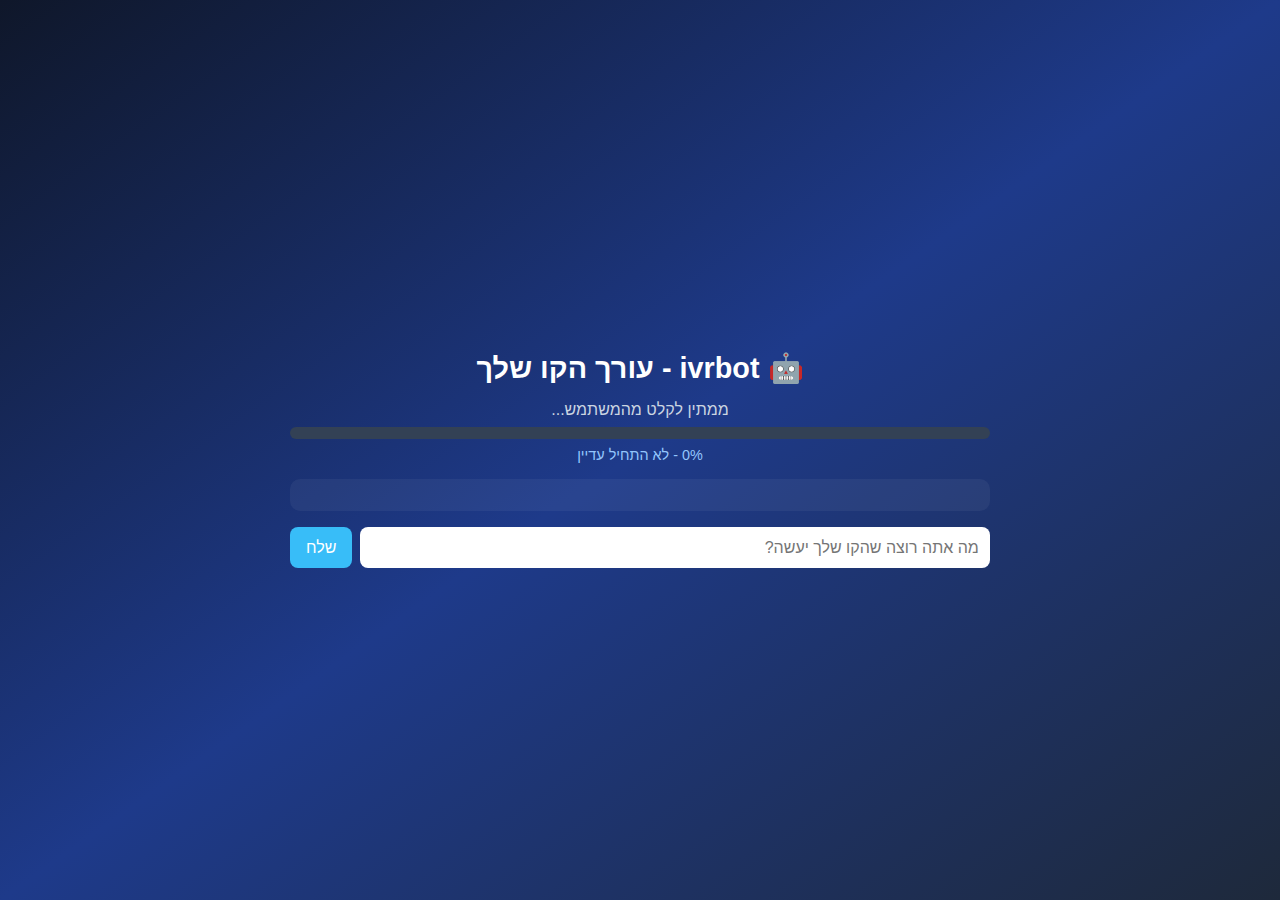
<file: chat.html>
<!DOCTYPE html>
<html lang="he" dir="rtl">
  <head>
    <meta charset="UTF-8" />
    <title>ivrbot - עורך קו חכם</title>
    <link rel="stylesheet" href="chat.css" />
  </head>
  <body>
    <div class="chat-wrapper">
      <header class="chat-header">
        <h1>🤖 ivrbot - עורך הקו שלך</h1>
        <p id="chat-status">ממתין לקלט מהמשתמש...</p>
        <div class="progress-container">
          <div class="progress-bar" id="progress-bar"></div>
        </div>
        <div class="progress-info" id="progress-info">0% - לא התחיל עדיין</div>
      </header>

      <main id="chat-area" class="chat-area"></main>

      <form id="chat-form" class="chat-form">
        <input
          type="text"
          id="chat-input"
          placeholder="מה אתה רוצה שהקו שלך יעשה?"
          autocomplete="off"
          required
        />
        <button type="submit">שלח</button>
      </form>
    </div>

    <script src="chat.js"></script>
  </body>
</html>
</file>
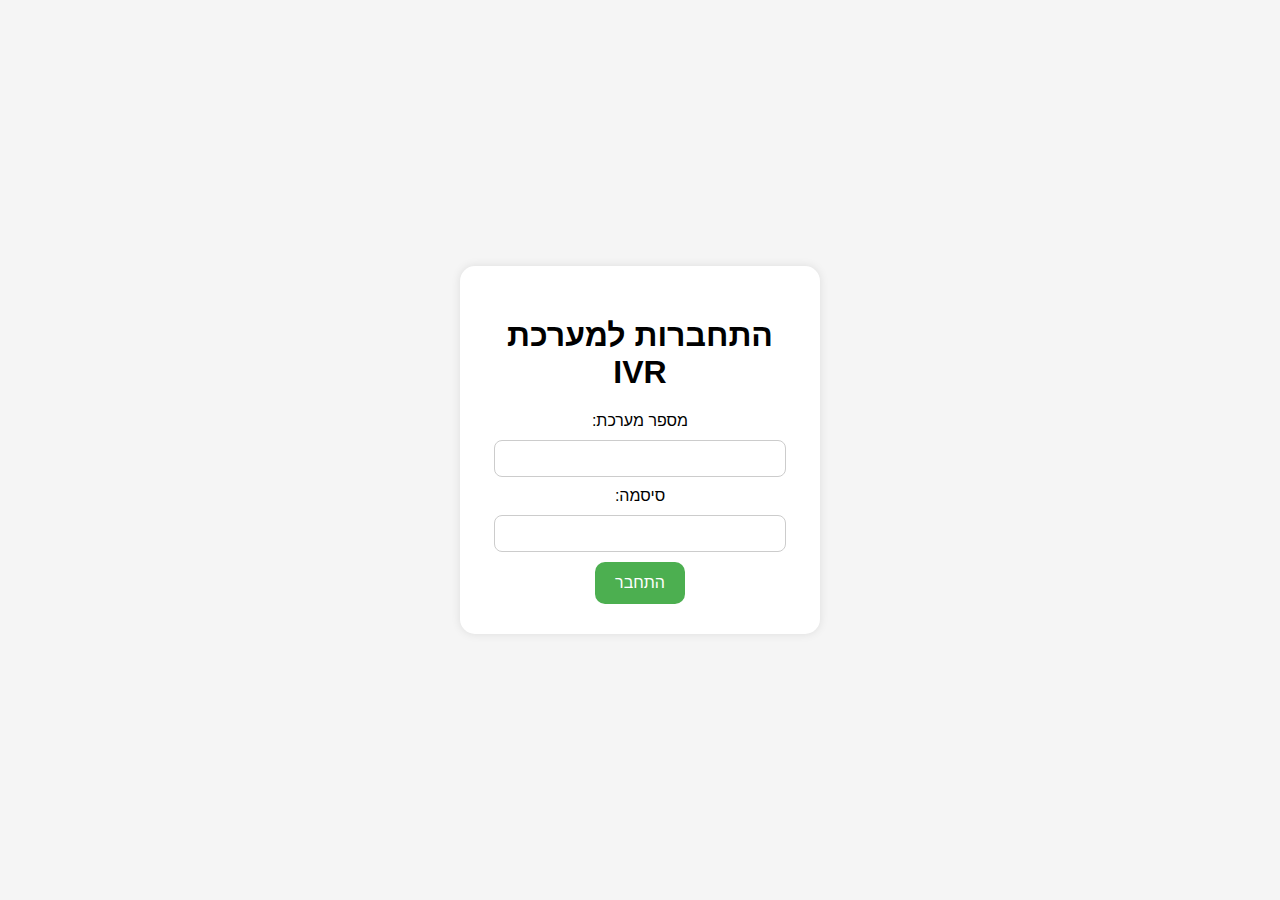
<file: login.html>
<!DOCTYPE html>
<html lang="he" dir="rtl">
<head>
    <meta charset="UTF-8">
    <meta name="viewport" content="width=device-width, initial-scale=1.0">
    <title>התחברות למערכת IVR</title>
    <link rel="stylesheet" href="login.css">
</head>
<body>
    <div class="login-container">
        <h1>התחברות למערכת IVR</h1>
        <form id="loginForm">
            <label for="systemNumber">מספר מערכת:</label>
            <input type="text" id="systemNumber" name="systemNumber" required>

            <label for="password">סיסמה:</label>
            <input type="password" id="password" name="password" required>

            <button type="submit">התחבר</button>

            <p id="error-message" class="hidden">שגיאה: נא לבדוק את מספר המערכת והסיסמה.</p>
        </form>
    </div>

    <script src="login.js"></script>
</body>
</html>
</file>
<file: chat.css>
body {
  margin: 0;
  padding: 0;
  font-family: sans-serif;
  background: linear-gradient(to bottom right, #0f172a, #1e3a8a, #1e293b);
  color: white;
  min-height: 100vh;
  display: flex;
  justify-content: center;
  align-items: center;
}

.chat-wrapper {
  width: 100%;
  max-width: 700px;
  padding: 1rem;
}

.chat-header {
  text-align: center;
  margin-bottom: 1rem;
}

.chat-header h1 {
  font-size: 1.8rem;
  margin-bottom: 0.3rem;
}

#chat-status {
  color: #cbd5e1;
  margin-bottom: 0.5rem;
}

/* פס התקדמות */
.progress-container {
  background: #334155;
  border-radius: 8px;
  height: 12px;
  width: 100%;
  overflow: hidden;
  margin-bottom: 0.5rem;
}

.progress-bar {
  background-color: #38bdf8;
  height: 100%;
  width: 0%;
  transition: width 0.4s ease-in-out;
}

.progress-info {
  text-align: center;
  font-size: 0.9rem;
  color: #93c5fd;
}

.chat-area {
  background-color: rgba(255, 255, 255, 0.05);
  padding: 1rem;
  border-radius: 10px;
  max-height: 400px;
  overflow-y: auto;
  margin-bottom: 1rem;
}

.chat-message {
  margin-bottom: 0.8rem;
  padding: 0.6rem;
  border-radius: 8px;
  background-color: rgba(255, 255, 255, 0.08);
}

.chat-message.user {
  background-color: rgba(96, 165, 250, 0.2);
  text-align: right;
}

.chat-message.bot {
  background-color: rgba(255, 255, 255, 0.1);
  text-align: left;
}

.chat-form {
  display: flex;
  gap: 0.5rem;
}

.chat-form input {
  flex: 1;
  padding: 0.7rem;
  font-size: 1rem;
  border-radius: 8px;
  border: none;
  direction: rtl;
}

.chat-form button {
  padding: 0.7rem 1rem;
  font-size: 1rem;
  background-color: #38bdf8;
  color: white;
  border: none;
  border-radius: 8px;
  cursor: pointer;
}
</file>
<file: login.css>
body {
    font-family: Arial, sans-serif;
    background-color: #f5f5f5;
    margin: 0;
    display: flex;
    justify-content: center;
    align-items: center;
    height: 100vh;
}

.login-container {
    background-color: white;
    padding: 30px;
    border-radius: 15px;
    box-shadow: 0 0 10px rgba(0,0,0,0.1);
    width: 300px;
    text-align: center;
}

input[type="text"],
input[type="password"] {
    width: 90%;
    padding: 10px;
    margin: 10px 0;
    border: 1px solid #ccc;
    border-radius: 8px;
}

button {
    background-color: #4CAF50;
    color: white;
    padding: 12px 20px;
    border: none;
    border-radius: 10px;
    cursor: pointer;
    font-size: 16px;
}

button:hover {
    background-color: #45a049;
}

.hidden {
    display: none;
}

#error-message {
    color: red;
    margin-top: 15px;
}
</file>
